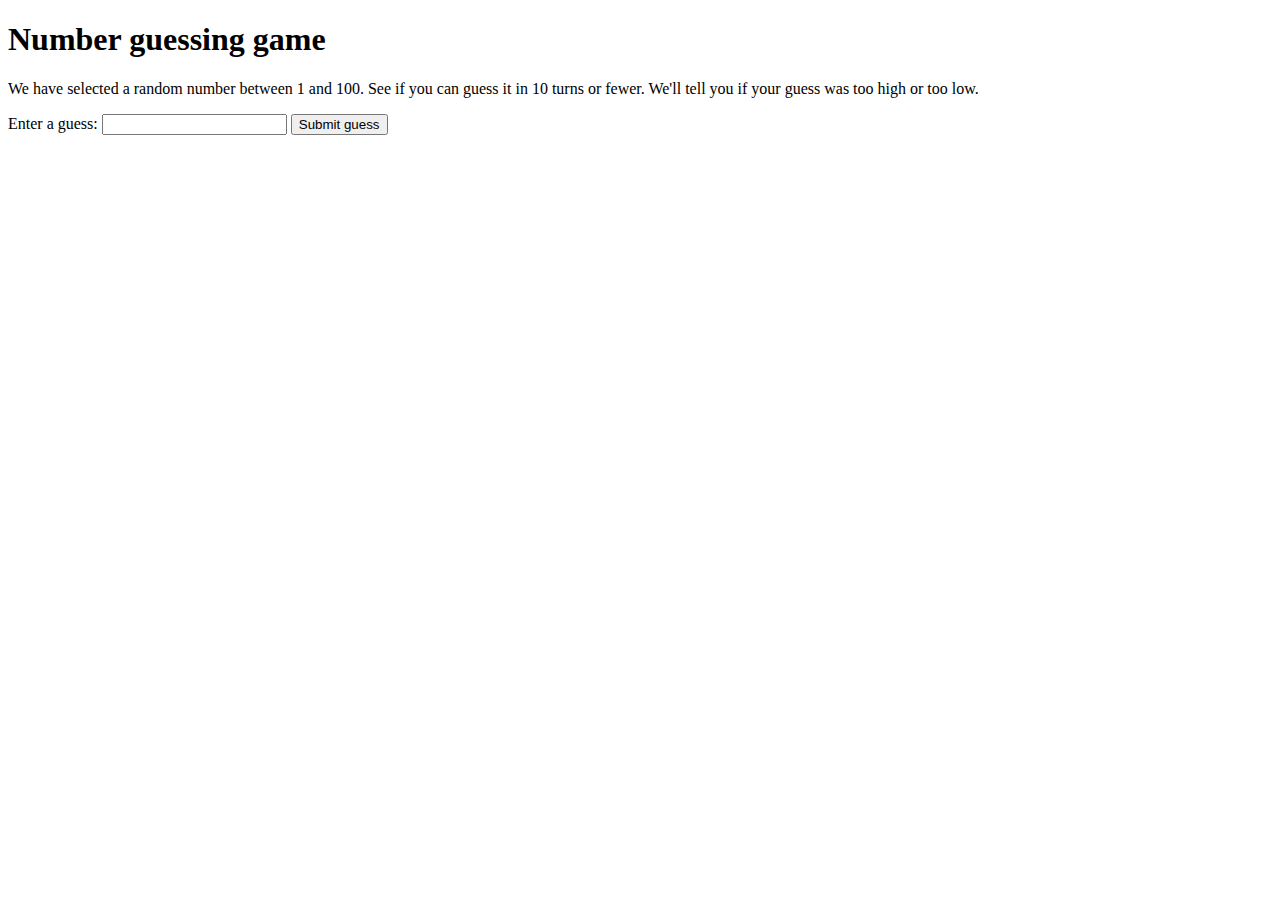
<file: JS_TP_1/index.html>
<!DOCTYPE html>
<html lang="en-US">
  <head>
    <meta charset="utf-8">
    <title>Apply JavaScript example</title>
    
  <script src="script.js" defer></script>

  </head>
  <body>
    <h1>Number guessing game</h1>

    <p>We have selected a random number between 1 and 100. See if you can guess it in 10 turns or fewer. We'll tell you if your guess was too high or too low.</p>

    <div class="form">
      <label for="guessField">Enter a guess: </label>
      <input type="text" id="guessField" class="guessField">
      <input type="submit" value="Submit guess" class="guessSubmit">
    </div>

    <div class="resultParas">
      <p class="guesses"></p>
      <p class="lastResult"></p>
      <p class="lowOrHi"></p>
    </div>

  </body>
</html>
</file>
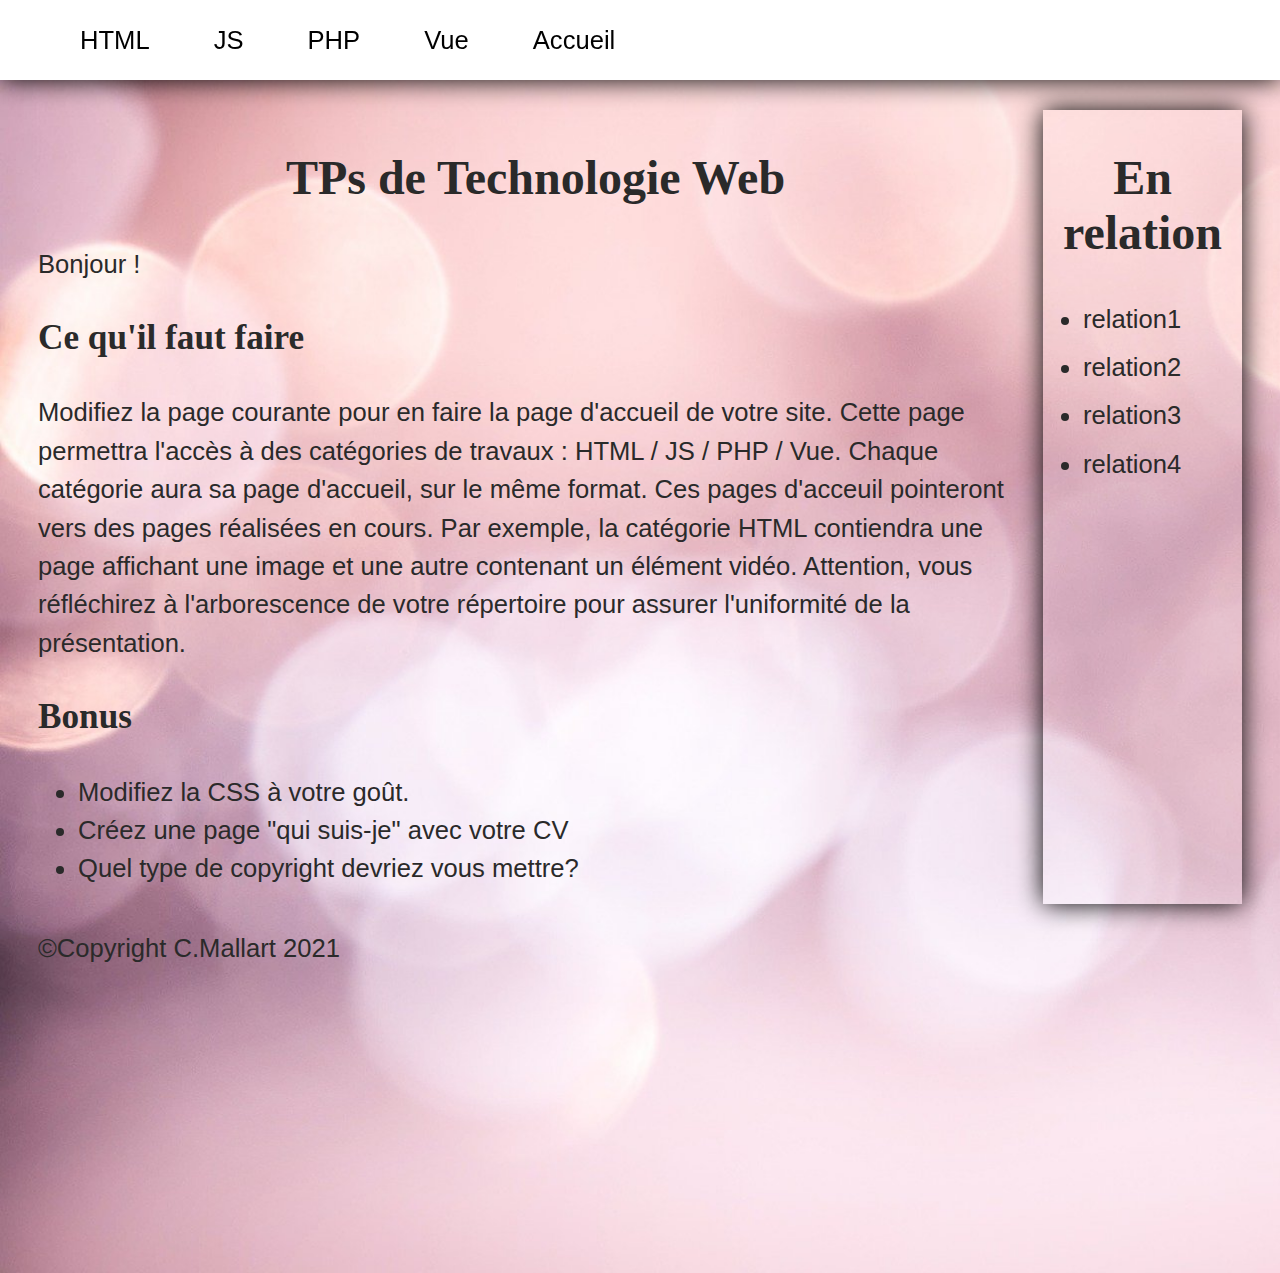
<file: tps_enssat.html>
<!DOCTYPE html>
<html>
  <head>
    <meta charset="utf-8">

    <title>Accueil</title>
    <link rel="stylesheet" type="text/css" href="./css/style.css">

  </head>

  <body>
    <header>
	<nav>
		<ul>
		<li><a href="HTML_TP_1/index.html">HTML</a></li>
		<li><a href="javascript/javascript.html">JS</a></li>
		<li><a href="./php_work.html">PHP</a></li>
		<li><a href="./vue_work.html">Vue</a></li>
		<li><a href="./index.html">Accueil</a></li>
		</ul>
	</nav>
     </header>

     <main>
      <article>
        <h2>TPs de Technologie Web</h2>
        <p> Bonjour !</p>

        <h3>Ce qu'il faut faire</h3>
        <p>Modifiez la page courante pour en faire la page d'accueil de votre site. Cette page permettra l'accès à des catégories de travaux : HTML / JS / PHP / Vue. Chaque catégorie aura sa page d'accueil, sur le même format. Ces pages d'acceuil pointeront vers des pages réalisées en cours. Par exemple, la catégorie HTML contiendra une page affichant une image et une autre contenant un élément vidéo.  Attention, vous réfléchirez à l'arborescence de votre répertoire pour assurer l'uniformité de la présentation.
        </p>

        <h3>Bonus</h3>
        <ul>
          <li>Modifiez la CSS à votre goût.</li>
          <li>Créez une page "qui suis-je" avec votre CV</li>
          <li>Quel type de copyright devriez vous mettre?</li>
        </ul>
      </article>

      <aside>
        <h2>En relation</h2>
        <ul>
          <li><a href="#"></a>relation1</li>
          <li><a href="#"></a>relation2</li>
          <li><a href="#"></a>relation3</li>
          <li><a href="#"></a>relation4</li>
        </ul>
      </aside>

    </main>

    <footer>
      <p>©Copyright C.Mallart 2021 </p>
    </footer>

  </body>
</html>
</file>
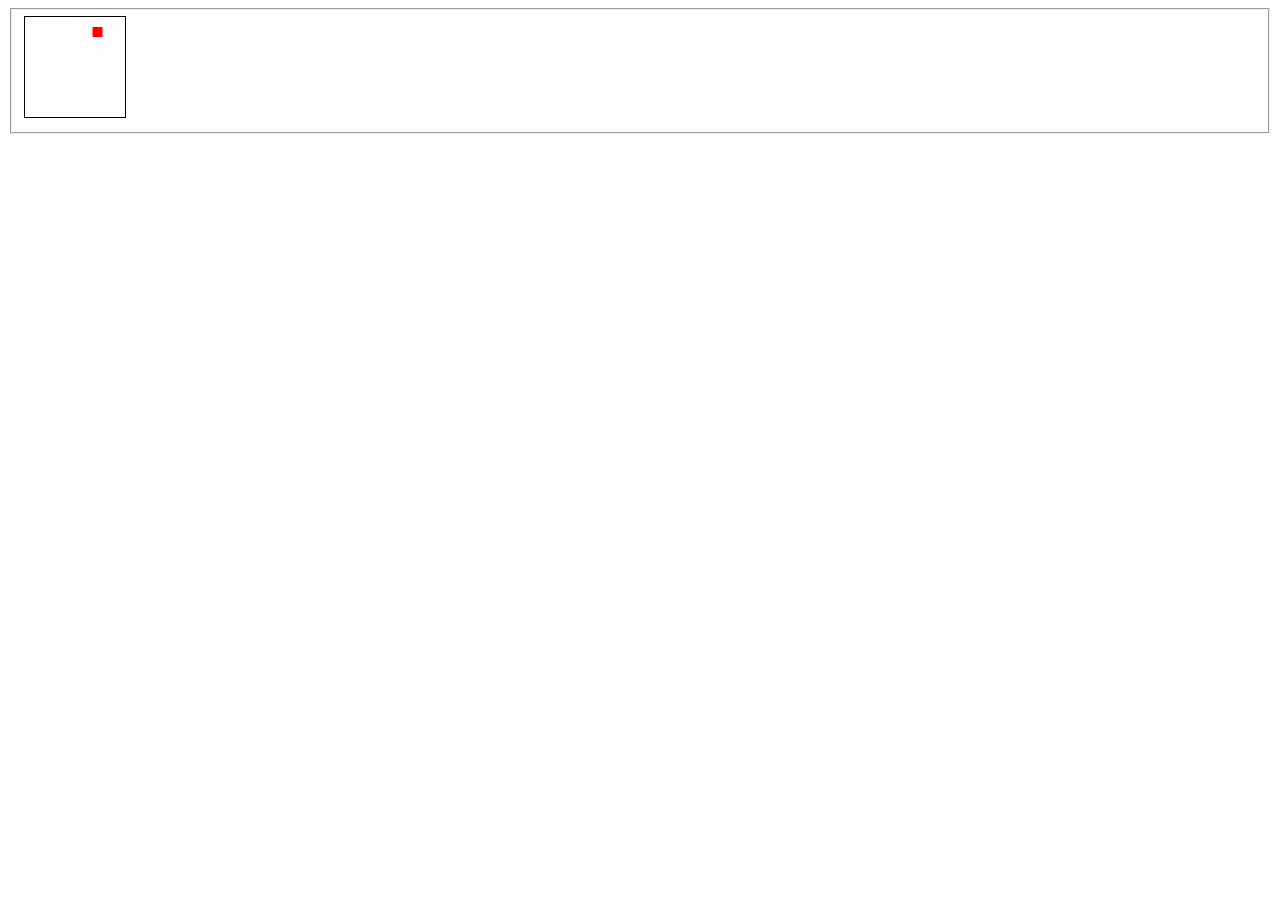
<file: JS_TP_2/tp_js_2_exo2.html>
<!DOCTYPE html>
<html>
<head>
	<meta charset="UTF-8">
	<title>Let's move!</title>
</head>
<body>
	<fieldset>
		<!--<legend id="gameLegend">TRALALA...</legend>-->
		<canvas id="arena" style="border: 1px solid #000000"></canvas>
	</fieldset>
</body>
<script>
	document.addEventListener("DOMContentLoaded",startGame);


	//const event = new Event('bang');


	let intervalId; 
	
	//let legend;

	let canvas;
	let context; 
	const canvasWidth = 100;
	const canvasHeight = 100;

	const fps = 40; // frame per seconds
	const speedInPxPs = 100; // in px  per seconds
	
	const squareWidth = 10;
	let squareX = 0;
	let squareY = 10; 
	let speedX = 0; 


	function startGame(){
		canvas = document.getElementById("arena");
		canvas.setAttribute("width",canvasWidth);
		canvas.setAttribute("height",canvasHeight);
		context = canvas.getContext("2d");
		//legend = document.getElementById("gameLegend");
		/*legend.addEventListener('bang', function (e) { 
				e.target.innerHTML = "BANG! X: "+squareX; 	
			}, false);*/
		speedX = speedInPxPs / fps; //100px per seconds and 30fps => 3px per frame (approx)
		intervalId = window.setInterval(gameLoop,1000/fps); // 30fps
	}

	function endGame(){
		window.clearInterval(intervalId);	
	}

	function gameLoop(){
		clearSquare();
		updateSquare();
		drawSquare();
	}

	function clearSquare(){
		context.clearRect(squareX-1, squareY-1, squareWidth+2, squareWidth+2);
	}

	function updateSquare(){
		if(squareX + squareWidth >= canvasWidth){
			//legend.dispatchEvent(event);
			endGame();
		} else {
			squareX = squareX + speedX;
		}
	}

	function drawSquare(){
		context.fillStyle = "#FF0000";
		context.fillRect(squareX, squareY, squareWidth, squareWidth);
	}



</script>
</html>
</file>
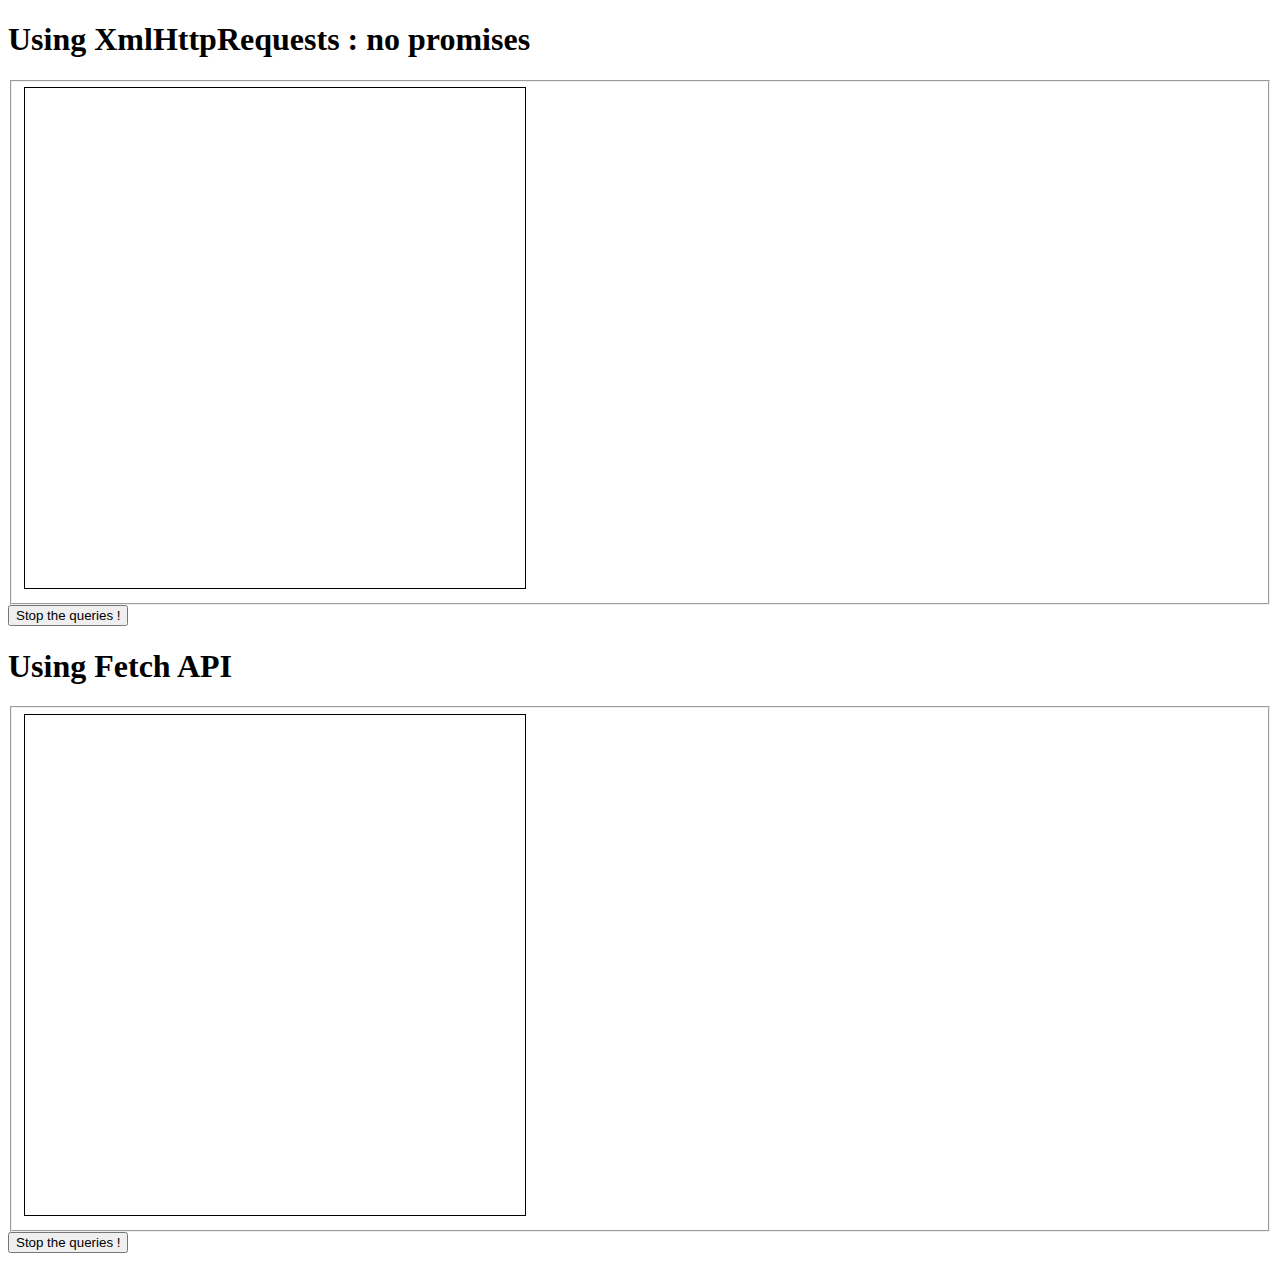
<file: JS_TP_3/tp_js_3_exo_1.html>
<!DOCTYPE html>
<html>
<head>
	<meta charset="UTF-8">
	<title>The moving circle!</title>
</head>
<body>
	<h1> Using XmlHttpRequests : no promises</h1>
	<fieldset>
		<canvas id="arena" style="border: 1px solid #000000"></canvas>
	</fieldset>
	<button id="buttonStop">Stop the queries !</button>
	
	<h1> Using Fetch API</h1>
	<fieldset>
		<canvas id="arena2" style="border: 1px solid #000000"></canvas>
	</fieldset>
	<button id="buttonStop2">Stop the queries !</button>

</body>
<script>
	document.addEventListener("DOMContentLoaded", startLoop);
	document.addEventListener("DOMContentLoaded", startLoopFetch);
	
	let int = 500;
	let canvas = document.getElementById("arena");
	canvas.width  = int;
  	canvas.height = int;
  	
  	const btn = document.getElementById('buttonStop');
	btn.addEventListener('click', buttonHandler);
	
	var Circle = function(x,y,canvas){
		this.canvas=canvas;
		this.canvas2dContext=this.canvas.getContext("2d");
		this.x=x;
		this.y=y;
		this.draw = function()
		{
			this.canvas2dContext.beginPath();
			this.canvas2dContext.arc(this.x,this.y,5,0,2*Math.PI,false);
			this.canvas2dContext.fillStyle = "black";
			this.canvas2dContext.stroke();
		}
		
	}
	
	function buttonHandler(){
		window.clearInterval(intervalId);
	}
		
	function drawNewCircle(){
		let xhr = new XMLHttpRequest();
		xhr.open("GET", 'https://stwom.herokuapp.com/'+int);
		xhr.responseType = 'json';
		xhr.send();

		// This will be called after the response is received
		xhr.onload = function() {
		  if (xhr.status != 200) { // analyze HTTP status of the response
		    alert(`Error ${xhr.status}: ${xhr.statusText}`); // e.g. 404: Not Found
		  } else { // show the result
		    let circle = new Circle(xhr.response.x, xhr.response.y, canvas);
		    circle.draw();
		  }
		};
	}
	
	function eraseArena(){
		canvas.getContext("2d").clearRect(int, int, 5, 5);
	}
	
	function gameLoop(){
		eraseArena();
		drawNewCircle();
	}
		
	function startLoop(){
		intervalId = window.setInterval(gameLoop, 1000); 	
	}
	
	//window.onload = startLoop();
	
	
	let canvas2 = document.getElementById("arena2");
	canvas2.width  = int;
  	canvas2.height = int;
  	const btn2 = document.getElementById('buttonStop2');
	btn2.addEventListener('click', buttonHandler2);
  	
	function gameLoopFetch(){
		eraseArena();
		drawNewCircleFetch();
	}
	
	function startLoopFetch(){
		intervalIdFetch = window.setInterval(gameLoopFetch, 1000); 	
	}
	
	function buttonHandler2(){
		window.clearInterval(intervalIdFetch);
	}
		
	
	function drawNewCircleFetch(){
		fetch('https://stwom.herokuapp.com/'+int)
	  		.then(response => response.json())
	  		.then(function drawCoord(data){
	  		let circle = new Circle(data.x, data.y, canvas2);
	  		circle.draw();
			});
	}
	

	

</script>
</html>
</file>
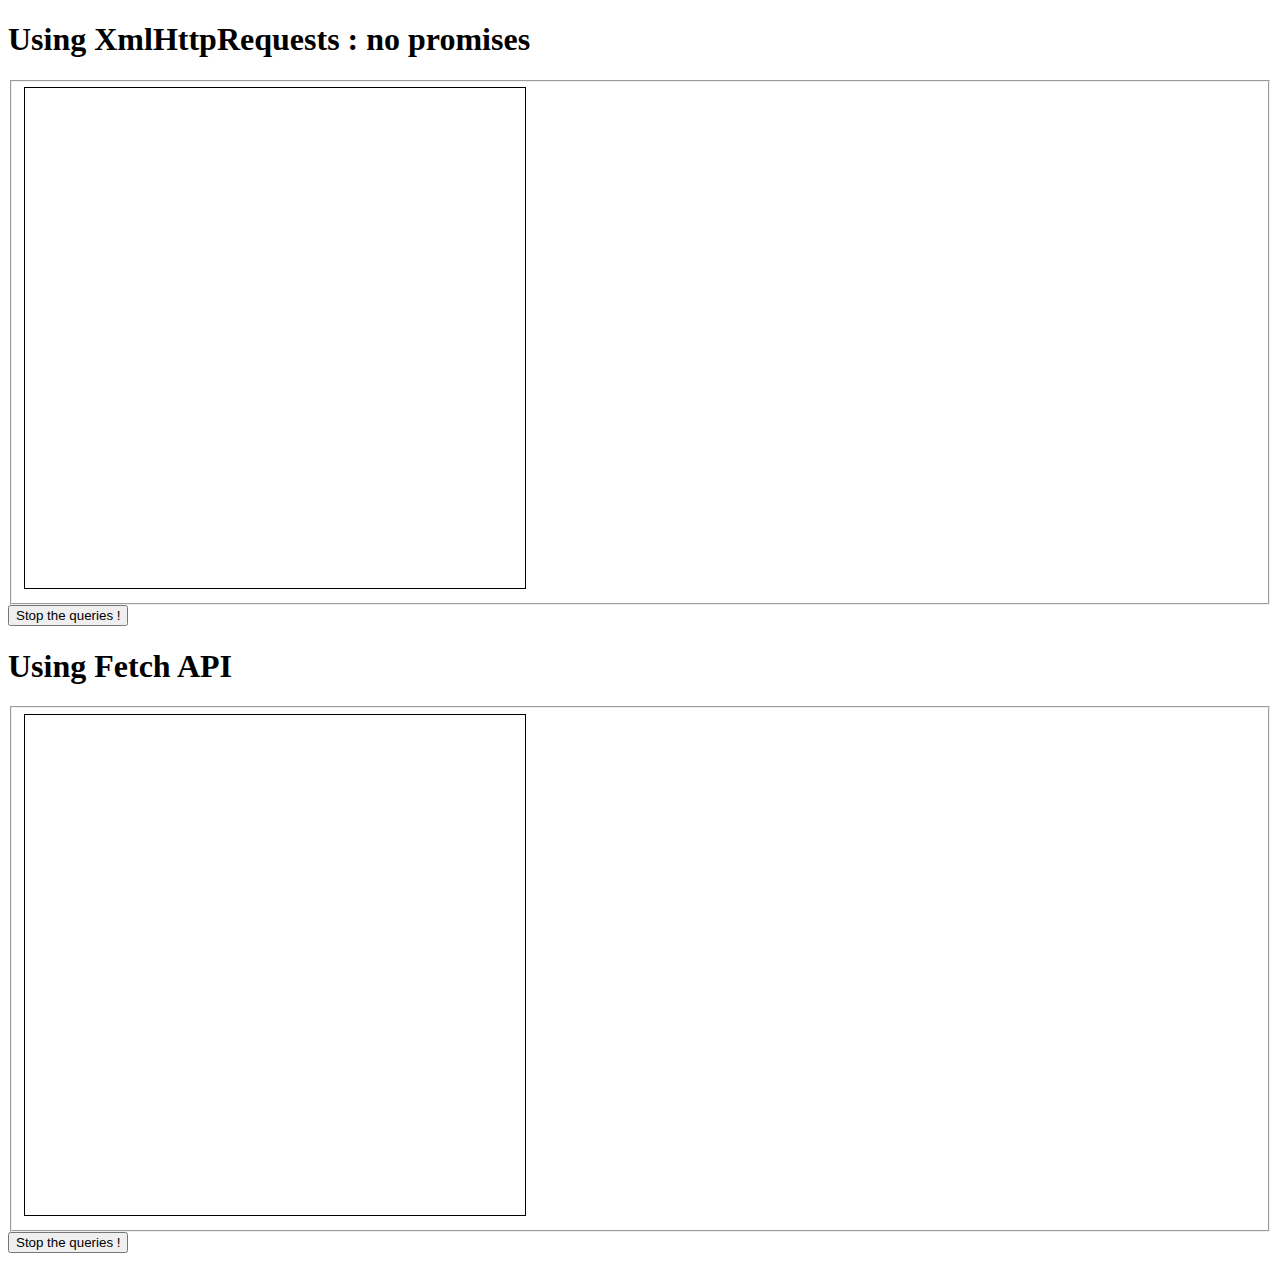
<file: javascript/JS_TP_3/tp_js_3_exo_1.html>
<!DOCTYPE html>
<html>
<head>
	<meta charset="UTF-8">
	<title>The moving circle!</title>
</head>
<body>
	<h1> Using XmlHttpRequests : no promises</h1>
	<fieldset>
		<canvas id="arena" style="border: 1px solid #000000"></canvas>
	</fieldset>
	<button id="buttonStop">Stop the queries !</button>
	
	<h1> Using Fetch API</h1>
	<fieldset>
		<canvas id="arena2" style="border: 1px solid #000000"></canvas>
	</fieldset>
	<button id="buttonStop2">Stop the queries !</button>

</body>
<script>
	document.addEventListener("DOMContentLoaded", startLoop);
	document.addEventListener("DOMContentLoaded", startLoopFetch);
	
	let int = 500;
	let canvas = document.getElementById("arena");
	canvas.width  = int;
  	canvas.height = int;
  	
  	const btn = document.getElementById('buttonStop');
	btn.addEventListener('click', buttonHandler);
	
	var Circle = function(x,y,canvas){
		this.canvas=canvas;
		this.canvas2dContext=this.canvas.getContext("2d");
		this.x=x;
		this.y=y;
		this.draw = function()
		{
			this.canvas2dContext.beginPath();
			this.canvas2dContext.arc(this.x,this.y,5,0,2*Math.PI,false);
			this.canvas2dContext.fillStyle = "black";
			this.canvas2dContext.stroke();
		}
		
	}
	
	function buttonHandler(){
		window.clearInterval(intervalId);
	}
		
	function drawNewCircle(){
		let xhr = new XMLHttpRequest();
		xhr.open("GET", 'https://stwom.herokuapp.com/'+int);
		xhr.responseType = 'json';
		xhr.send();

		// This will be called after the response is received
		xhr.onload = function() {
		  if (xhr.status != 200) { // analyze HTTP status of the response
		    alert(`Error ${xhr.status}: ${xhr.statusText}`); // e.g. 404: Not Found
		  } else { // show the result
		    let circle = new Circle(xhr.response.x, xhr.response.y, canvas);
		    circle.draw();
		  }
		};
	}
	
	function eraseArena(){
		canvas.getContext("2d").clearRect(int, int, 5, 5);
	}
	
	function gameLoop(){
		eraseArena();
		drawNewCircle();
	}
		
	function startLoop(){
		intervalId = window.setInterval(gameLoop, 1000); 	
	}
	
	//window.onload = startLoop();
	
	
	let canvas2 = document.getElementById("arena2");
	canvas2.width  = int;
  	canvas2.height = int;
  	const btn2 = document.getElementById('buttonStop2');
	btn2.addEventListener('click', buttonHandler2);
  	
	function gameLoopFetch(){
		eraseArena();
		drawNewCircleFetch();
	}
	
	function startLoopFetch(){
		intervalIdFetch = window.setInterval(gameLoopFetch, 1000); 	
	}
	
	function buttonHandler2(){
		window.clearInterval(intervalIdFetch);
	}
		
	
	function drawNewCircleFetch(){
		fetch('https://stwom.herokuapp.com/'+int)
	  		.then(response => response.json())
	  		.then(function drawCoord(data){
	  		let circle = new Circle(data.x, data.y, canvas2);
	  		circle.draw();
			});
	}
	

	

</script>
</html>
</file>
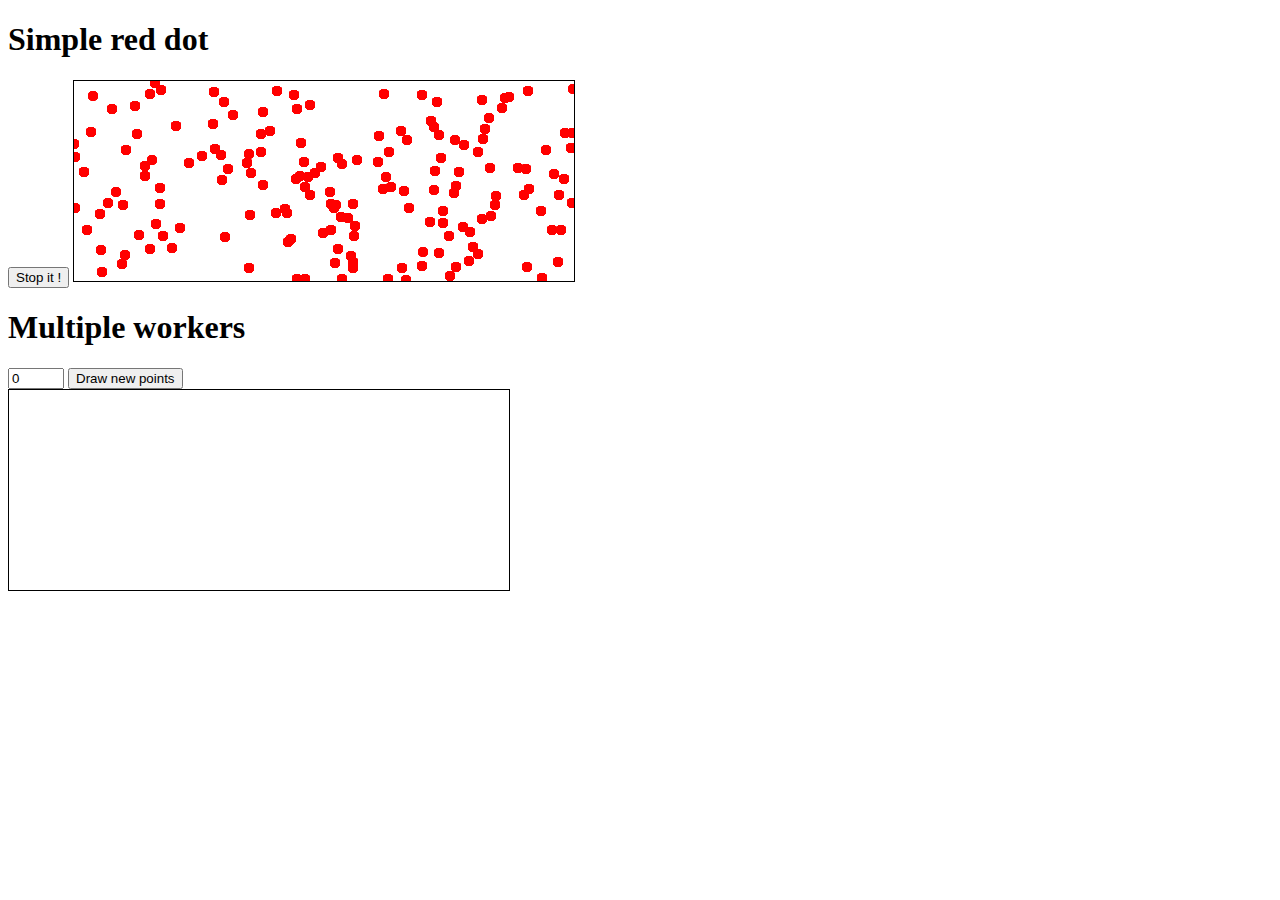
<file: javascript/JS_TP_4/tp4_exo.html>
<!DOCTYPE html>
<html>
<head>
<meta content="text/html;charset=utf-8" http-equiv="Content-Type">
<meta content="utf-8" http-equiv="encoding">
<link rel="icon" href="data:;base64,iVBORw0KGgo=">

<title>Workers</title>
</head>
<body>

<h1>Simple red dot </h1>
<button id="stop_workers"> Stop it ! </button>
<canvas id="arena" style="border: 1px solid #000000"></canvas>

<h1>Multiple workers</h1>
<input type="number" id="num_colors" min="1" max="10" value=0>
<button id="restart_multiple"> Draw new points </button>
<br>

<canvas id="arena2" style="border: 1px solid #000000"></canvas>

<div id="result"></div>

</body>

<script type="text/javascript" src="main.js"></script>


</html>
</file>
<file: css/style.css>
/* Placing the elements */

header img {
    height: 200px;
}


body {
    height: 125vh;
    /*background-image: url('../assets/bokeh-g850b4301f_1920.jpg');*/
    background-size: cover;
    /*font-family: sans-serif;*/
    margin-top: 80px;
    padding: 30px;
}

header {
    /*background-color: white;*/
    position: fixed;
    top: 0;
    left: 0;
    right: 0;
    height: 80px;
    display: flex;
    align-items: center;
}

header * {
    display: inline;
}

header li {
    margin: 20px;
    margin-left: 40px;
}


/* Changing colors, backgrounds */

header {
    background-color: white;
    box-shadow: 0 0 25px 0 black;
    }

body {
    background-image: url('../assets/bokeh-g850b4301f_1920.jpg');
}

main {
    color: dark-pink;
}

header li a {
    color: black;
    text-decoration: none;
}

aside {
	background-color: rgba(255,255,255,0.1);
	box-shadow: 0 0 25px 0 black;
}

/* || typography */

h1, h2, h3 {
  font-family: 'Sonsie One', cursive;
  color: #2a2a2a;
}

p, input, li {
  font-family: 'Open Sans Condensed', sans-serif;
  color: #2a2a2a;
}

h1 {
  font-size: 4rem;
  text-align: center;
  color: white;
  text-shadow: 2px 2px 10px black;
}

h2 {
  font-size: 3rem;
  text-align: center;
}

h3 {
  font-size: 2.2rem;
}

p, li {
  font-size: 1.6rem;
  line-height: 1.5;
}
  
main {
  display: flex;
}

article {
  flex: 1;
}

aside {
  flex: 0.2;
  margin-left: 10px;
}

aside li {
  padding-bottom: 10px;
}

footer {
  margin-top: 10px;
}
</file>
